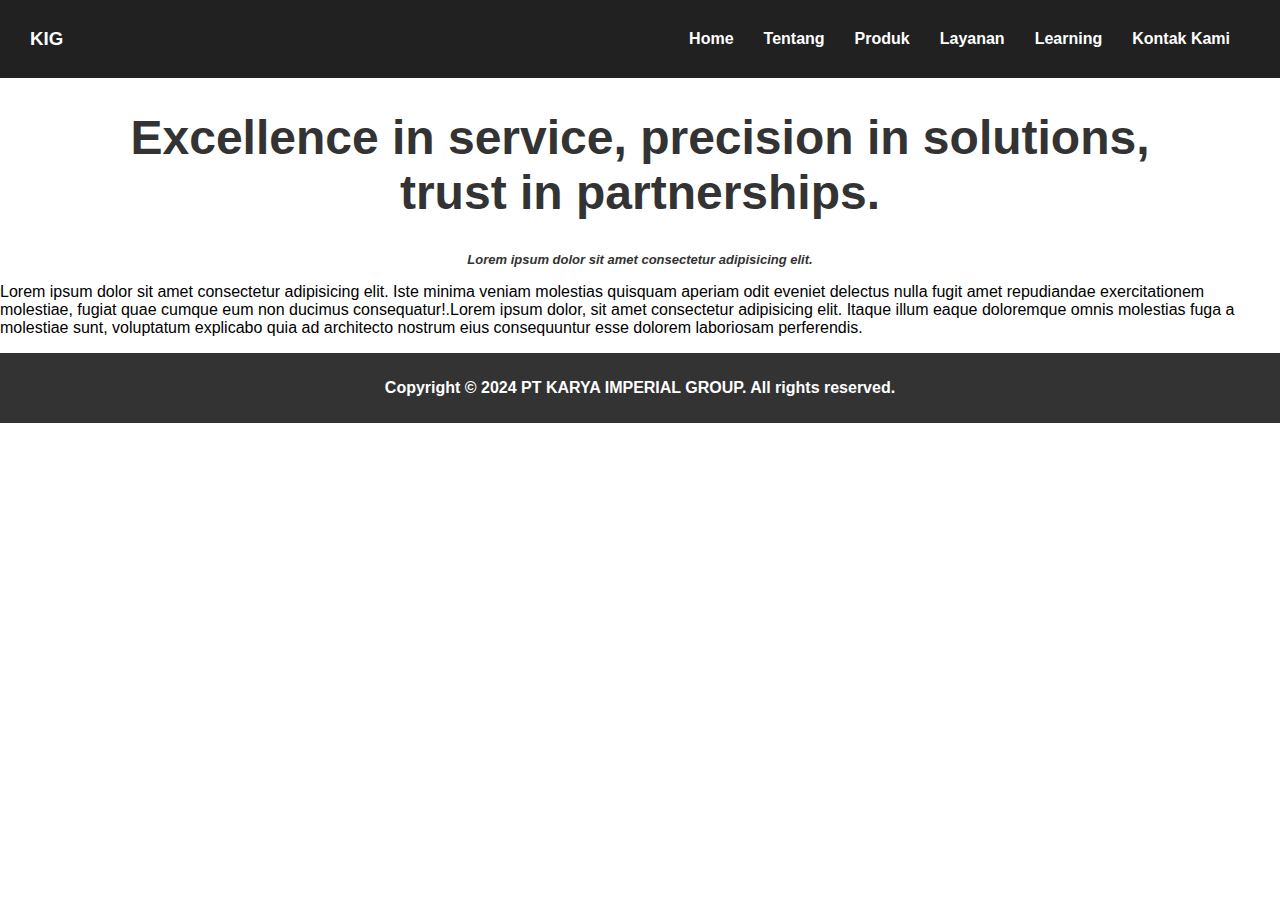
<file: index.html>
<!DOCTYPE html>
<html lang="en">
<head>
    <meta charset="UTF-8">
    <meta name="viewport" content="width=device-width, initial-scale=1.0">
    <title>PT KARYA IMPERIAL GROUP</title>
    <link rel="stylesheet" href="css/style.css">
</head>
<body>
    <nav class="navbar">
		<div class="container">
 
			<a href="index.html" class="logo">KIG</a>
			
			<ul class="menu">
				<li><a href="index.html">Home</a></li>
				<li><a href="#">Tentang</a></li>
				<li><a href="#">Produk</a></li>
				<li><a href="#">Layanan</a></li>
				<li><a href="learning.html">Learning</a></li>
				<li><a href="#">Kontak Kami</a></li>
			</ul>
            <div class="tombol">
                &#9776;
            </div> 
		</div>
	</nav>
    <div class="heading">
        <h1>Excellence in service, precision in solutions, <br>trust in partnerships.</h1>
        <p>Lorem ipsum dolor sit amet consectetur adipisicing elit.</p>
    </div>
    <div class="body-content">
        <p>Lorem ipsum dolor sit amet consectetur adipisicing elit. Iste minima veniam molestias quisquam aperiam odit eveniet delectus nulla fugit amet repudiandae exercitationem molestiae, fugiat quae cumque eum non ducimus consequatur!.Lorem ipsum dolor, sit amet consectetur adipisicing elit. Itaque illum eaque doloremque omnis molestias fuga a molestiae sunt, voluptatum explicabo quia ad architecto nostrum eius consequuntur esse dolorem laboriosam perferendis.</p>
    </div>    
        <div class="footer">
            <p>Copyright &copy; 2024 PT KARYA IMPERIAL GROUP. All rights reserved.</p>
        </div>
</body>
</html>
</file>
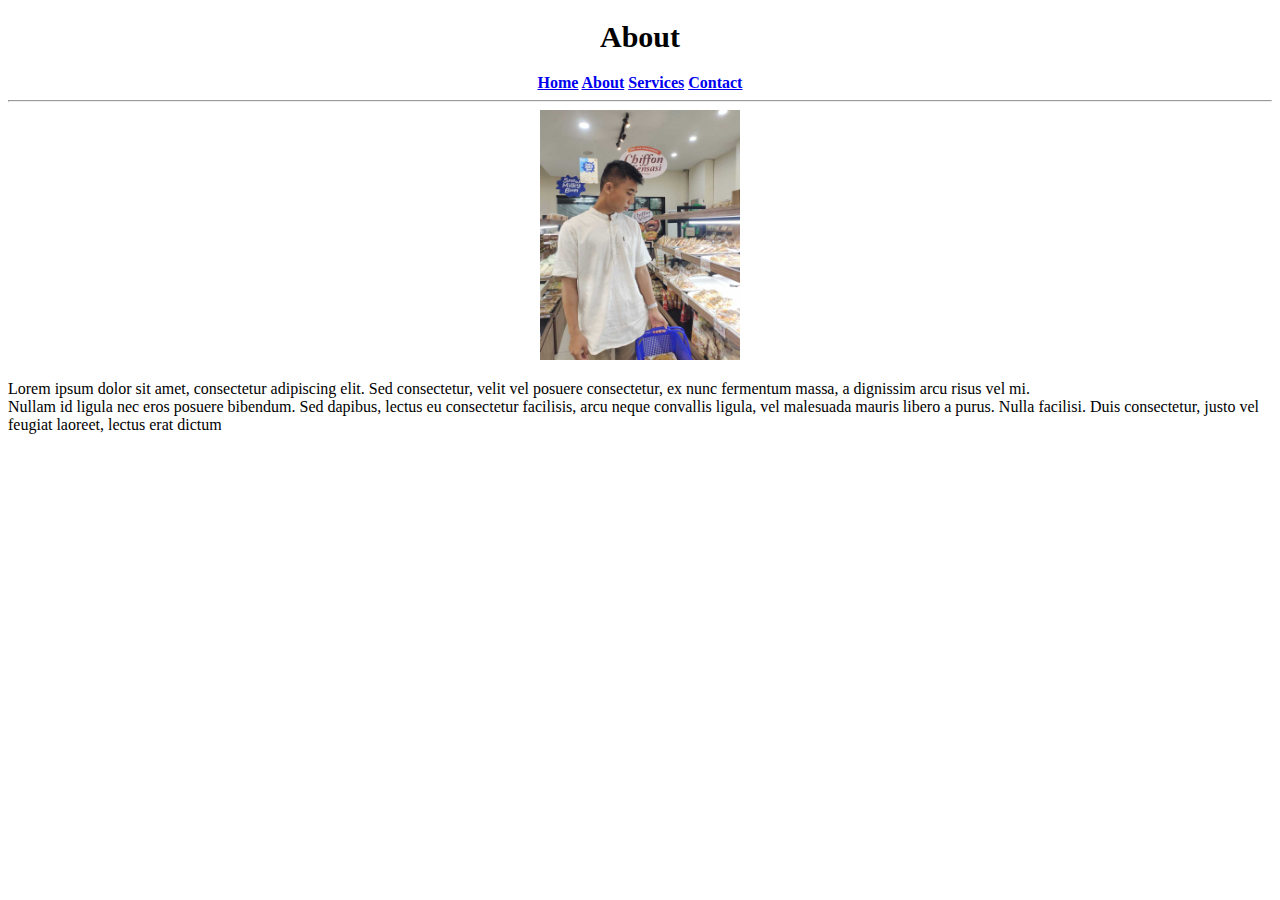
<file: about.html>
<!DOCTYPE html>
<html lang="en">
<head>
    <meta charset="UTF-8">
    <meta name="viewport" content="width=device-width, initial-scale=1.0">
    <link rel="stylesheet" href="css/style-about.css">
    <title>About</title>
</head>
<body>
    <h1 style="font-size:30px; text-align:center;">About</h1>
    <div class="navbar">
        <a href="index.html">Home</a>
        <a href="about.html">About</a>
        <a href="services.html">Services</a>
        <a href="contact.html">Contact</a>
    </div>
    <hr>
    <div class="poto">
        <img src="asset/profile.jpg" alt="W3Schools.com" width="200" height="250">
    </div>
    <p>Lorem ipsum dolor sit amet, consectetur adipiscing elit. Sed consectetur, velit vel posuere consectetur, ex nunc fermentum massa, a dignissim arcu risus vel mi. <br>Nullam id ligula nec eros posuere bibendum. Sed dapibus, lectus eu consectetur facilisis, arcu neque convallis ligula, vel malesuada mauris libero a purus. Nulla facilisi. Duis consectetur, justo vel feugiat laoreet, lectus erat dictum</p>
</body>
</html>
</file>
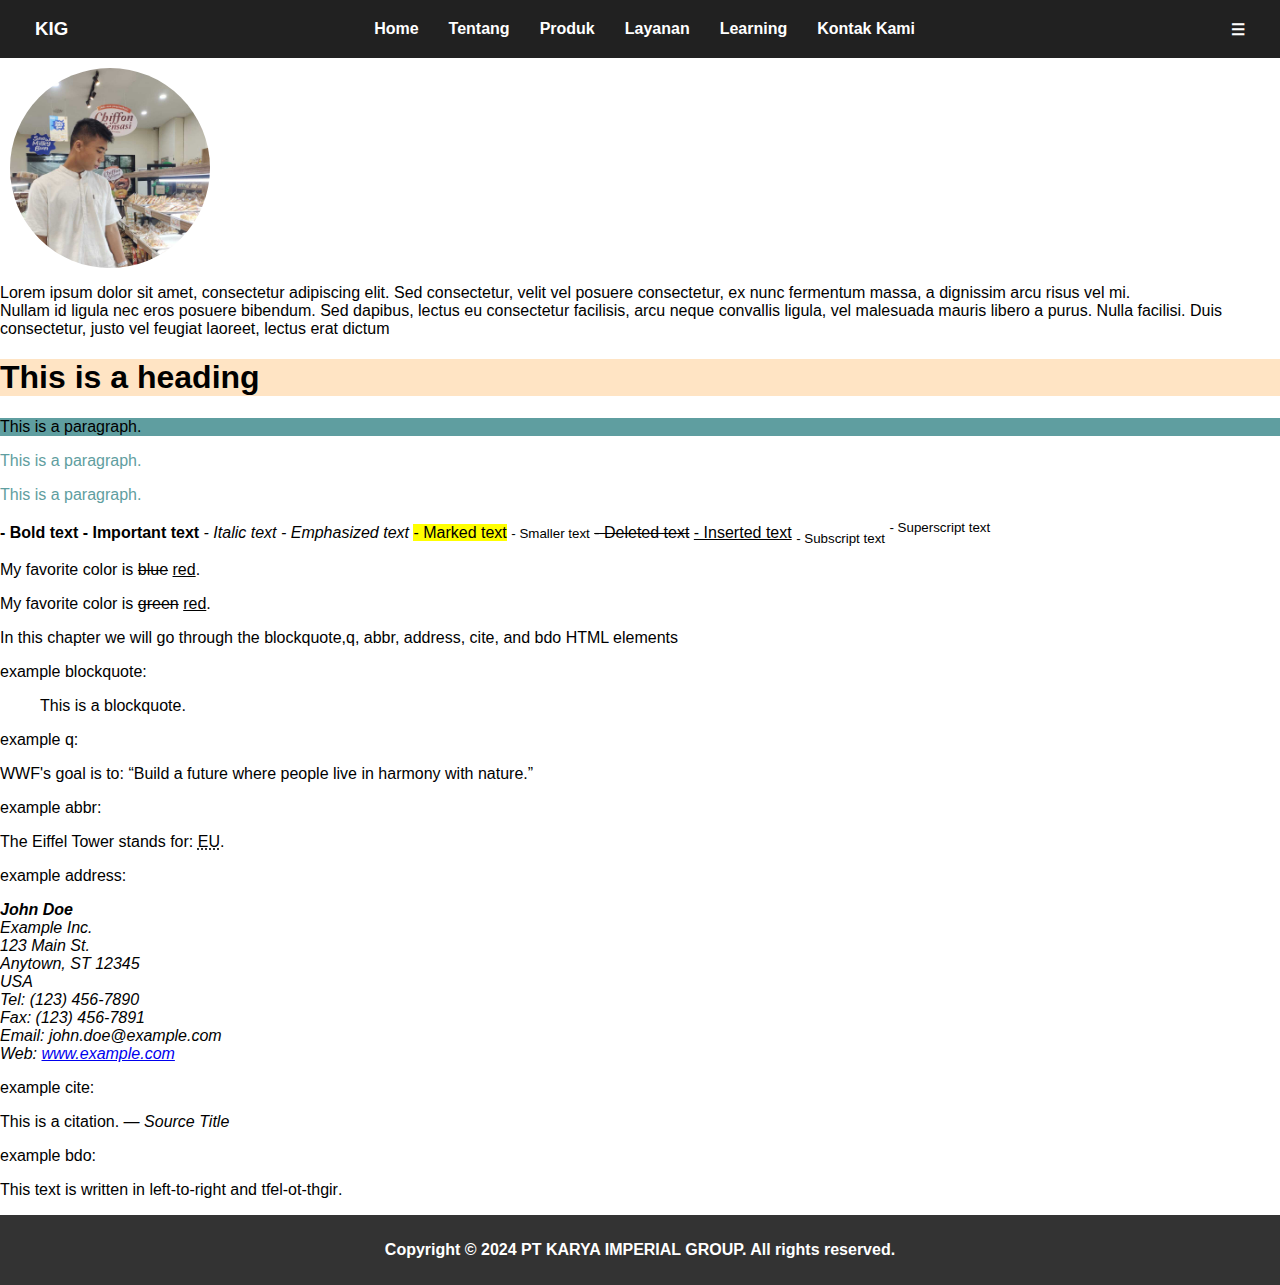
<file: learning.html>
<!DOCTYPE html>
<html lang="en">
<head>
    <meta charset="UTF-8">
    <meta name="viewport" content="width=device-width, initial-scale=1.0">
    <link rel="stylesheet" href="css/style-learning.css">
    <title>Learning</title>
</head>
<body>
    <nav class="navbar">
		<div class="container">
 
			<a href="index.html" class="logo">KIG</a>
			
			<ul class="menu">
				<li><a href="index.html">Home</a></li>
				<li><a href="#">Tentang</a></li>
				<li><a href="#">Produk</a></li>
				<li><a href="#">Layanan</a></li>
				<li><a href="learning.html">Learning</a></li>
				<li><a href="#">Kontak Kami</a></li>
			</ul>
            <div class="tombol">
                &#9776;
            </div> 
		</div>
	</nav>
    <div class="poto">
        <img src="asset/profile.jpg" alt="poto" width="200" height="250">
    </div>
    <p>Lorem ipsum dolor sit amet, consectetur adipiscing elit. Sed consectetur, velit vel posuere consectetur, ex nunc fermentum massa, a dignissim arcu risus vel mi. <br>Nullam id ligula nec eros posuere bibendum. Sed dapibus, lectus eu consectetur facilisis, arcu neque convallis ligula, vel malesuada mauris libero a purus. Nulla facilisi. Duis consectetur, justo vel feugiat laoreet, lectus erat dictum</p>

    <h1 style="background-color: bisque;">This is a heading</h1>
    <p style="background-color: cadetblue;">This is a paragraph.</p>
    <p style="color: cadetblue;">This is a paragraph.</p>
    <p style="color: cadetblue; font-family:'Lucida Sans', 'Lucida Sans Regular', 'Lucida Grande', 'Lucida Sans Unicode', Geneva, Verdana, sans-serif;">This is a paragraph.</p>

    <b> - Bold text</b>
        <strong> - Important text</strong>
        <i> - Italic text</i>
        <em> - Emphasized text</em>
        <mark> - Marked text</mark>
        <small> - Smaller text</small>
        <del> - Deleted text</del>
        <ins> - Inserted text</ins>
        <sub> - Subscript text</sub>
        <sup> - Superscript text</sup>
        <p>My favorite color is <del>blue</del> <ins>red</ins>.</p>
        <p>My favorite color is <del>green</del> <ins>red</ins>.</p>

    <!-- HTML Quotation and Citation Elements -->

    <p>In this chapter we will go through the blockquote,q, abbr, address, cite, and bdo HTML elements</p>
    <p>example blockquote: </p>
    <blockquote cite="https://www.example.com/source.html">
        <p>This is a blockquote.</p>
    </blockquote>
    
    <p>example q: </p>
    <p>WWF's goal is to: <q>Build a future where people live in harmony with nature.</q></p>

    <p>example abbr: </p>
    <p>The Eiffel Tower stands for: <abbr title="European Union">EU</abbr>.</p>
    
    <p>example address: </p>
    <address>
        <strong>John Doe</strong><br>
        Example Inc.<br>
        123 Main St.<br>
        Anytown, ST 12345<br>
        USA<br>
        Tel: (123) 456-7890<br>
        Fax: (123) 456-7891<br>
        Email: john.doe@example.com<br>
        Web: <a href="https://www.example.com/">www.example.com</a>
    </address>
    
    <p>example cite: </p>
    <p>This is a citation. <cite>— Source Title</cite></p>
    
    <p>example bdo: </p>
    <p>This text is written in <bdo dir="ltr">left-to-right</bdo> and <bdo dir="rtl">right-to-left</bdo>.</p>

    
    <div class="footer">
        <p>Copyright &copy; 2024 PT KARYA IMPERIAL GROUP. All rights reserved.</p>
    </div>


</body>
</html>
</file>
<file: css/style.css>
body{
    margin: 0;
    font-family: Arial, sans-serif;
}
.navbar{
    color: #fff;
    padding: 10px;
    text-align: center;
    font-weight: bold;
}
.heading {
    text-align: center;
    font-size: 24px;
    font-weight: bold;
    color: #333;
}
.heading p {
    margin-bottom: 10px;
    font-style: italic;
    font-size: 13px;
}
.logo{
	font-size: 14pt;
	font-weight: bold;
	text-decoration: none;
	color: white;
}
.navbar{
	background: #212121;
	margin: 0;
	padding: 20px 30px;
}
.tombol{
	display: none;
	color: white;
	font-size: 14pt;			
}
.menu{
	margin: 0;
	display: flex;
	list-style: none;
	padding: 0;			
}
.tombol:hover{
	cursor: pointer;
}
 
.menu li{
	padding-left: 0;
	margin-right: 10px;
}
 
.menu li a{
	padding:10px;
	color: white;
	text-decoration: none;
	display: inline-block;
}
.container{
	display: flex;
	justify-content: space-between;
	align-items: center;
}
.footer {
    text-align: center;
    padding: 10px;
    color: #fff;
    background-color: #333;
    font-weight: bold;
}
</file>
<file: css/style-about.css>
.navbar {
    text-align: center;
    font-weight: bold;
}
.poto{
    width: 100%;
    margin-bottom: 10px;
    text-align: center;
}
</file>
<file: css/style-learning.css>
body{
    margin: 0;
    font-family: Arial, sans-serif;
}
.navbar{
    color: #fff;
    padding: 10px;
    text-align: center;
    font-weight: bold;
}
.navbar{
	background: #212121;
	margin: 0;
	padding: 10px 35px;
}
.poto{
    width: 200px;
    height: 200px;
    border-radius: 50%;
    overflow: hidden;
    margin: 10px;
}
.logo{
	font-size: 14pt;
	font-weight: bold;
	text-decoration: none;
	color: white;
}
.menu{
	margin: 0;
	display: flex;
	list-style: none;
	padding: 0;			
}
.menu li{
	padding-left: 0;
	margin-right: 10px;
}
 
.menu li a{
	padding:10px;
	color: white;
	text-decoration: none;
	display: inline-block;
}
.container{
	display: flex;
	justify-content: space-between;
	align-items: center;
}
.footer {
    text-align: center;
    padding: 10px;
    color: #fff;
    background-color: #333;
    font-weight: bold;
}
</file>
